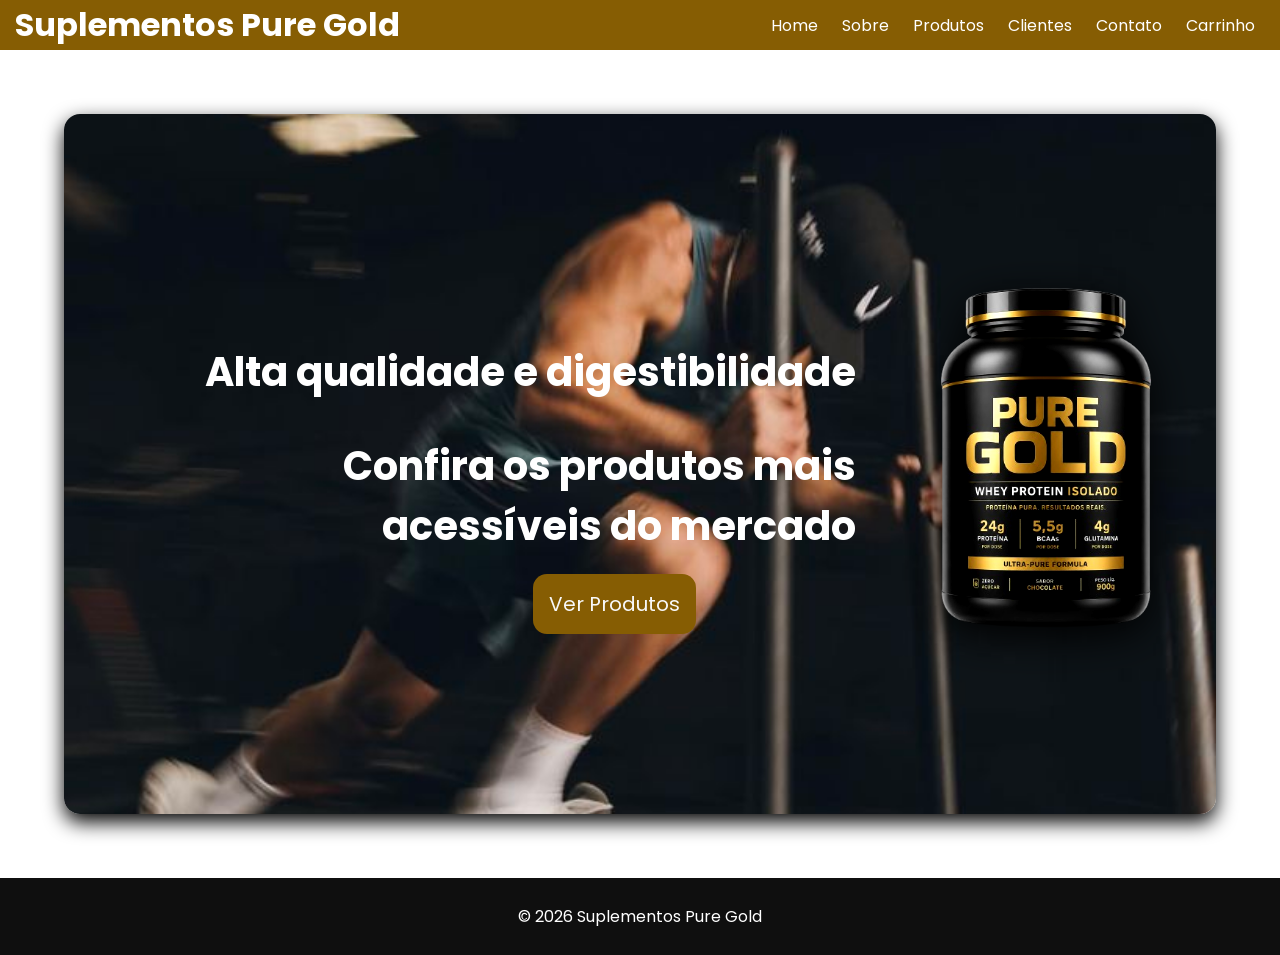
<file: index.html>
<!doctype html>
<html lang="pt-BR">
  <head>
    <meta charset="UTF-8" />
    <title>Suplementos Pure Gold - Home</title>
    <link rel="stylesheet" href="style.css" />
  </head>
  <body>
    <header>
      <h1>Suplementos Pure Gold</h1>
      <nav>
        <a href="index.html">Home</a>
        <a href="sobre.html">Sobre</a>
        <a href="produtos.html">Produtos</a>
        <a href="clientes.html">Clientes</a>
        <a href="contato.html">Contato</a>
        <a href="carrinho.html">Carrinho</a>
      </nav>
    </header>

    <section class="banner">
      <div>
        <h2>Alta qualidade e digestibilidade</h2>
        <h2>Confira os produtos mais acessíveis do mercado</h2>
        <a href="produtos.html" class="botao">Ver Produtos</a>
      </div>
      <div class="whey">
        <img src="whey.png" alt="" />
      </div>
    </section>

    <footer>
      <p>© 2026 Suplementos Pure Gold</p>
    </footer>
  </body>
</html>
</file>
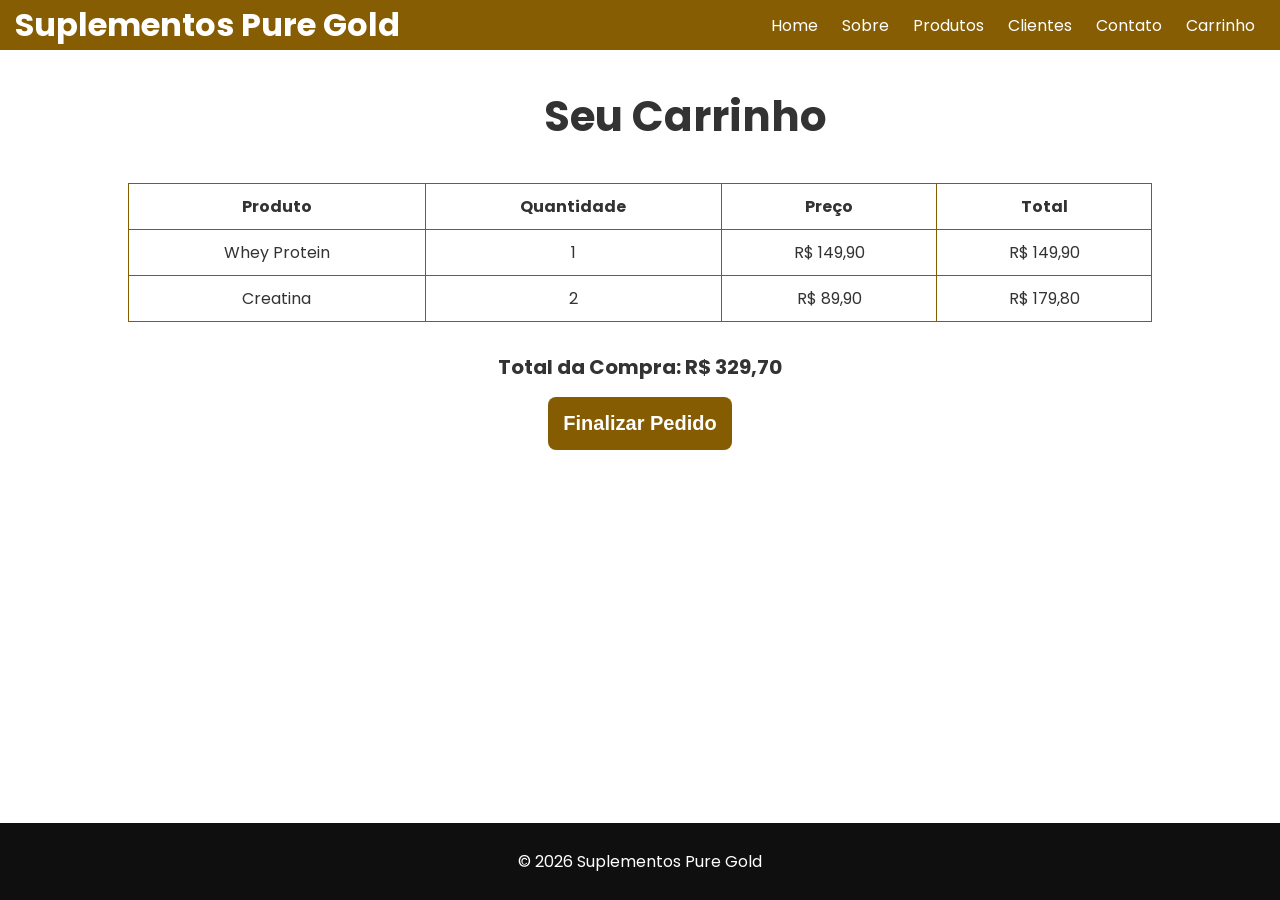
<file: carrinho.html>
<!doctype html>
<html lang="pt-BR">
  <head>
    <meta charset="UTF-8" />
    <title>Carrinho de Compras</title>
    <link rel="stylesheet" href="style.css" />
  </head>
  <body>
    <header>
      <h1>Suplementos Pure Gold</h1>
      <nav>
        <a href="index.html">Home</a>
        <a href="sobre.html">Sobre</a>
        <a href="produtos.html">Produtos</a>
        <a href="clientes.html">Clientes</a>
        <a href="contato.html">Contato</a>
        <a href="carrinho.html">Carrinho</a>
      </nav>
    </header>

    <main>
      <h2 class="titulo">Seu Carrinho</h2>
      <table>
        <tr>
          <th>Produto</th>
          <th>Quantidade</th>
          <th>Preço</th>
          <th>Total</th>
        </tr>
        <tr>
          <td>Whey Protein</td>
          <td>1</td>
          <td>R$ 149,90</td>
          <td>R$ 149,90</td>
        </tr>
        <tr>
          <td>Creatina</td>
          <td>2</td>
          <td>R$ 89,90</td>
          <td>R$ 179,80</td>
        </tr>
      </table>
      <div class="container_fim">
        <p><strong>Total da Compra: R$ 329,70</strong></p>
        <button>Finalizar Pedido</button>
      </div>
    </main>

    <footer>
      <p>© 2026 Suplementos Pure Gold</p>
    </footer>
  </body>
</html>
</file>
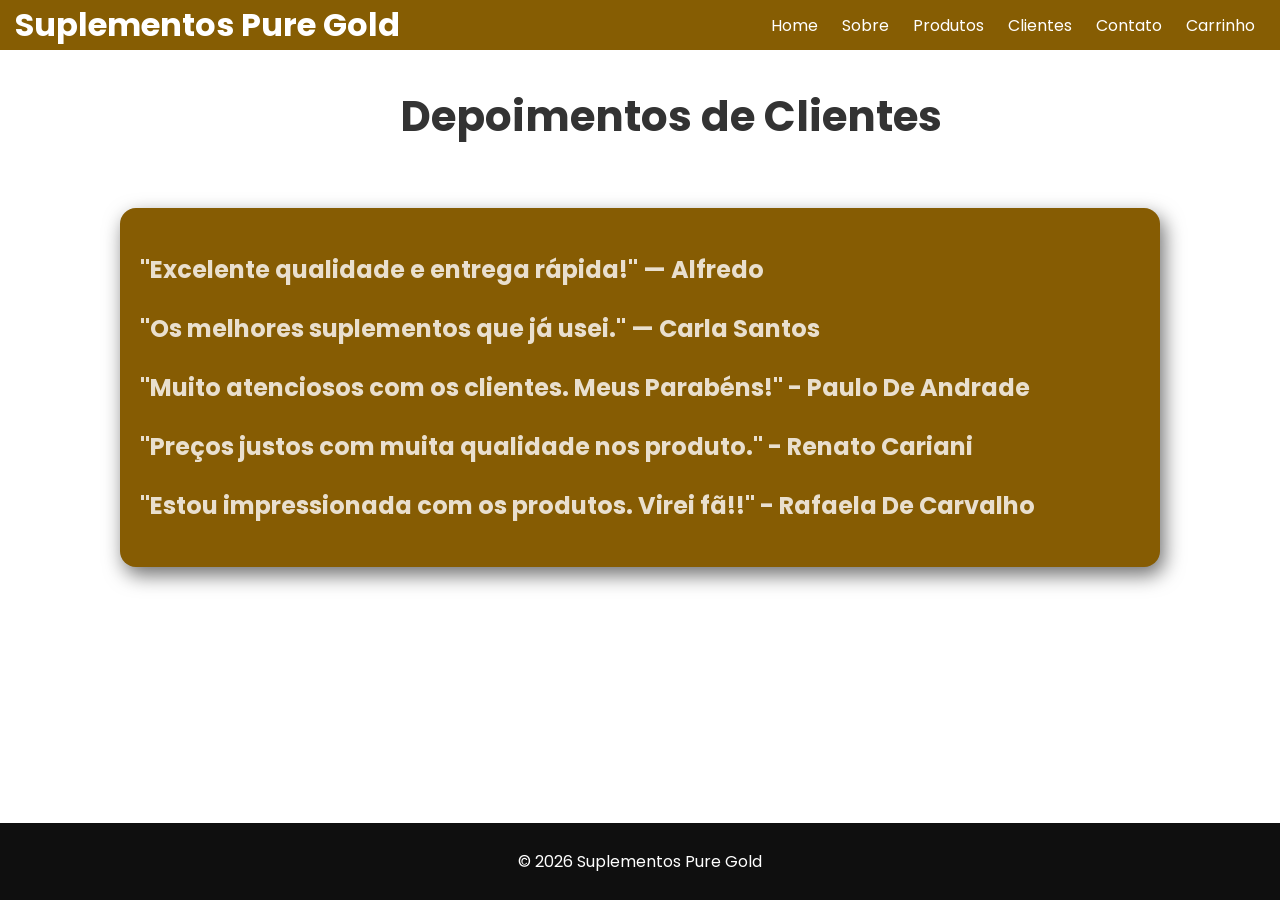
<file: clientes.html>
<!DOCTYPE html>
<html lang="pt-BR">
<head>
  <meta charset="UTF-8">
  <title>Clientes</title>
  <link rel="stylesheet" href="style.css">
</head>
<body>
  <header>
    <h1>Suplementos Pure Gold</h1>
    <nav>
      <a href="index.html">Home</a>
      <a href="sobre.html">Sobre</a>
      <a href="produtos.html">Produtos</a>
      <a href="clientes.html">Clientes</a>
      <a href="contato.html">Contato</a>
      <a href="carrinho.html">Carrinho</a>
    </nav>
  </header>

  <main>
    <h2 class="nome_h2">Depoimentos de Clientes</h2>
    <div class="caixa_clientes">
    <p>"Excelente qualidade e entrega rápida!" — Alfredo</p>

    <p>"Os melhores suplementos que já usei." — Carla Santos</p>

    <p>"Muito atenciosos com os clientes. Meus Parabéns!" - Paulo De Andrade</p>

    <p>"Preços justos com muita qualidade nos produto." - Renato Cariani</p>

    <p>"Estou impressionada com os produtos. Virei fã!!" - Rafaela De Carvalho</p>
    </div>
  </main>

  <footer>
    <p>© 2026 Suplementos Pure Gold</p>
  </footer>
</body>
</html>
</file>
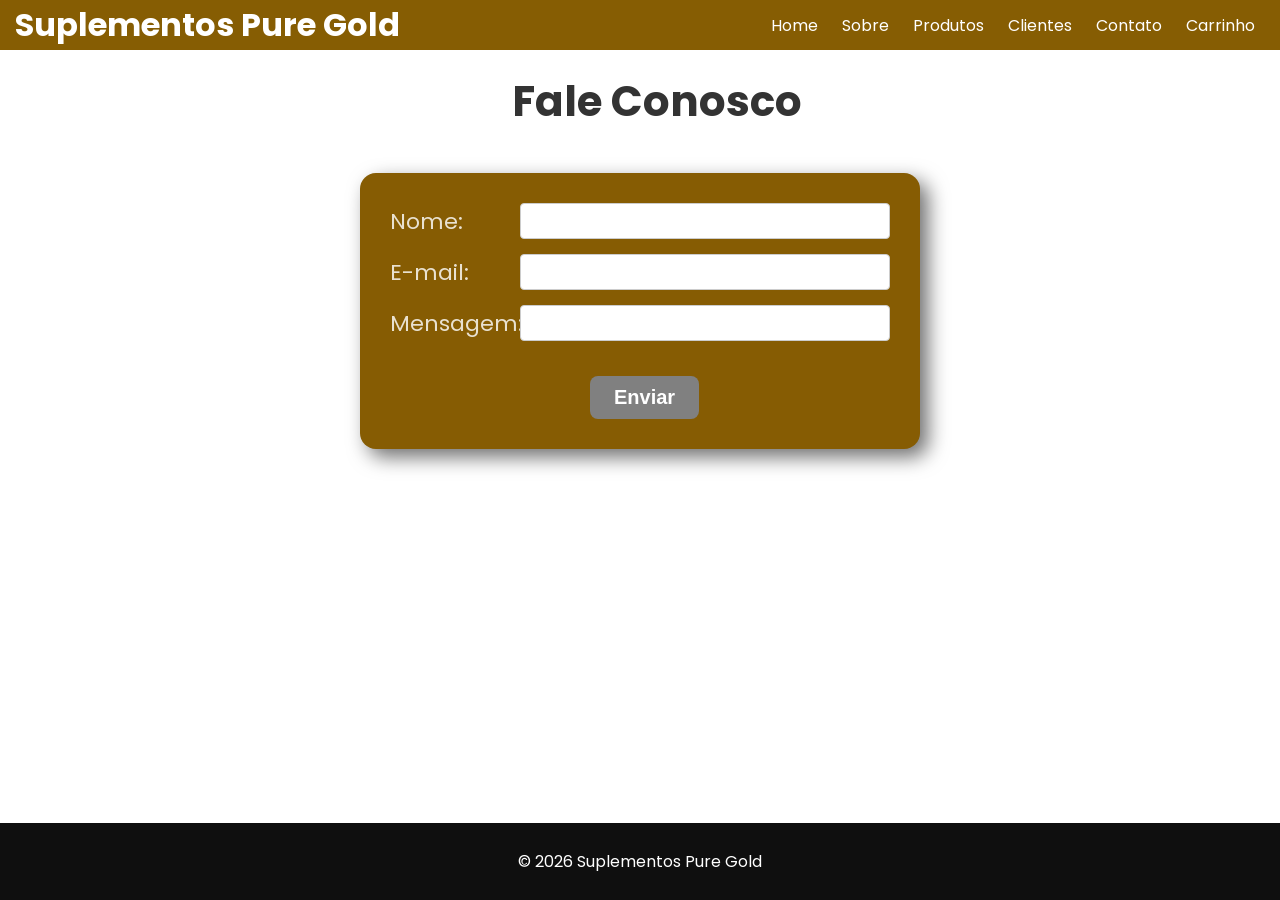
<file: contato.html>
<!doctype html>
<html lang="pt-BR">
  <head>
    <meta charset="UTF-8" />
    <title>Contato</title>
    <link rel="stylesheet" href="style.css" />
  </head>
  <body>
    <header>
      <h1>Suplementos Pure Gold</h1>
      <nav>
        <a href="index.html">Home</a>
        <a href="sobre.html">Sobre</a>
        <a href="produtos.html">Produtos</a>
        <a href="clientes.html">Clientes</a>
        <a href="contato.html">Contato</a>
        <a href="carrinho.html">Carrinho</a>
      </nav>
    </header>

    <main>
      <h2 class="h2_contato">Fale Conosco</h2>
      <div class="caixa_formulario">
        <form>
          <div class="campo_grupo">
          <label>Nome:</label><input type="text"></div>
          <div class="campo_grupo">
          <label>E-mail:</label><input type="email" />
          </div>
          <div class="campo_grupo">
          <label>Mensagem:</label><input type="text">
          </div>
          <button type="submit">Enviar</button>
        </form>
      </div>
    </main>

    <footer>
      <p>© 2026 Suplementos Pure Gold</p>
    </footer>
  </body>
</html>
</file>
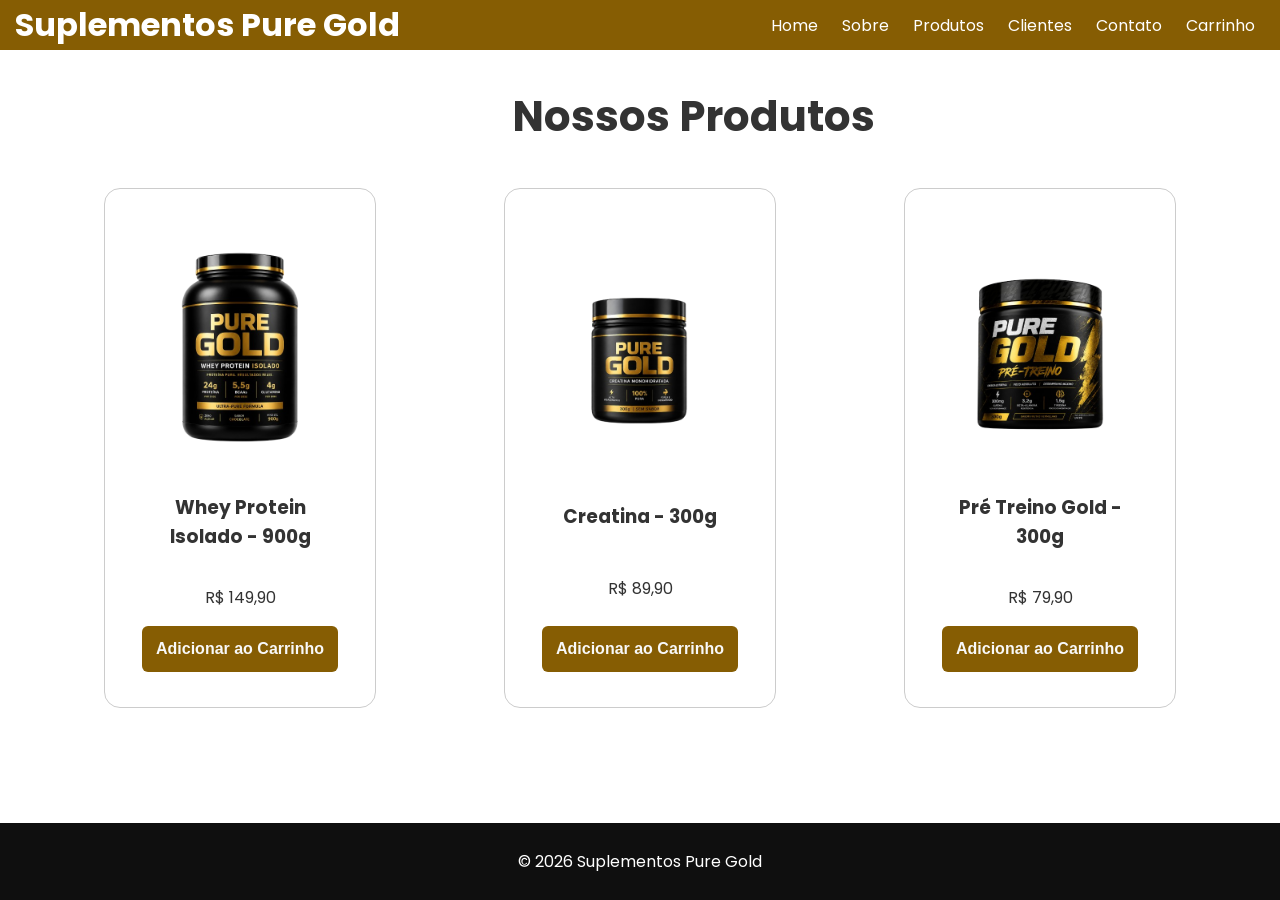
<file: produtos.html>
<!DOCTYPE html>
<html lang="pt-BR">
<head>
  <meta charset="UTF-8">
  <title>Produtos</title>
  <link rel="stylesheet" href="style.css">
</head>
<body>
  <header>
    <h1>Suplementos Pure Gold</h1>
    <nav>
      <a href="index.html">Home</a>
      <a href="sobre.html">Sobre</a>
      <a href="produtos.html">Produtos</a>
      <a href="clientes.html">Clientes</a>
      <a href="contato.html">Contato</a>
      <a href="carrinho.html">Carrinho</a>
    </nav>
  </header>

  <main>
    <h2>Nossos Produtos</h2>
    <div class="produtos">
      <div class="card">
        <img src="whey.png" alt="">
        <h3>Whey Protein Isolado - 900g</h3>
        <p>R$ 149,90</p>
        <button>Adicionar ao Carrinho</button>
      </div>
      <div class="card">
        <img src="creatina.png" alt="">
        <h3>Creatina - 300g</h3>
        <p>R$ 89,90</p>
        <button>Adicionar ao Carrinho</button>
      </div>
      <div class="card">
        <img src="pre_treino.png" alt="">
        <h3>Pré Treino Gold - 300g</h3>
        <p>R$ 79,90</p>
        <button>Adicionar ao Carrinho</button>
      </div>
    </div>
  </main>

  <footer>
    <p>© 2026 Suplementos Pure Gold</p>
  </footer>
</body>
</html>
</file>
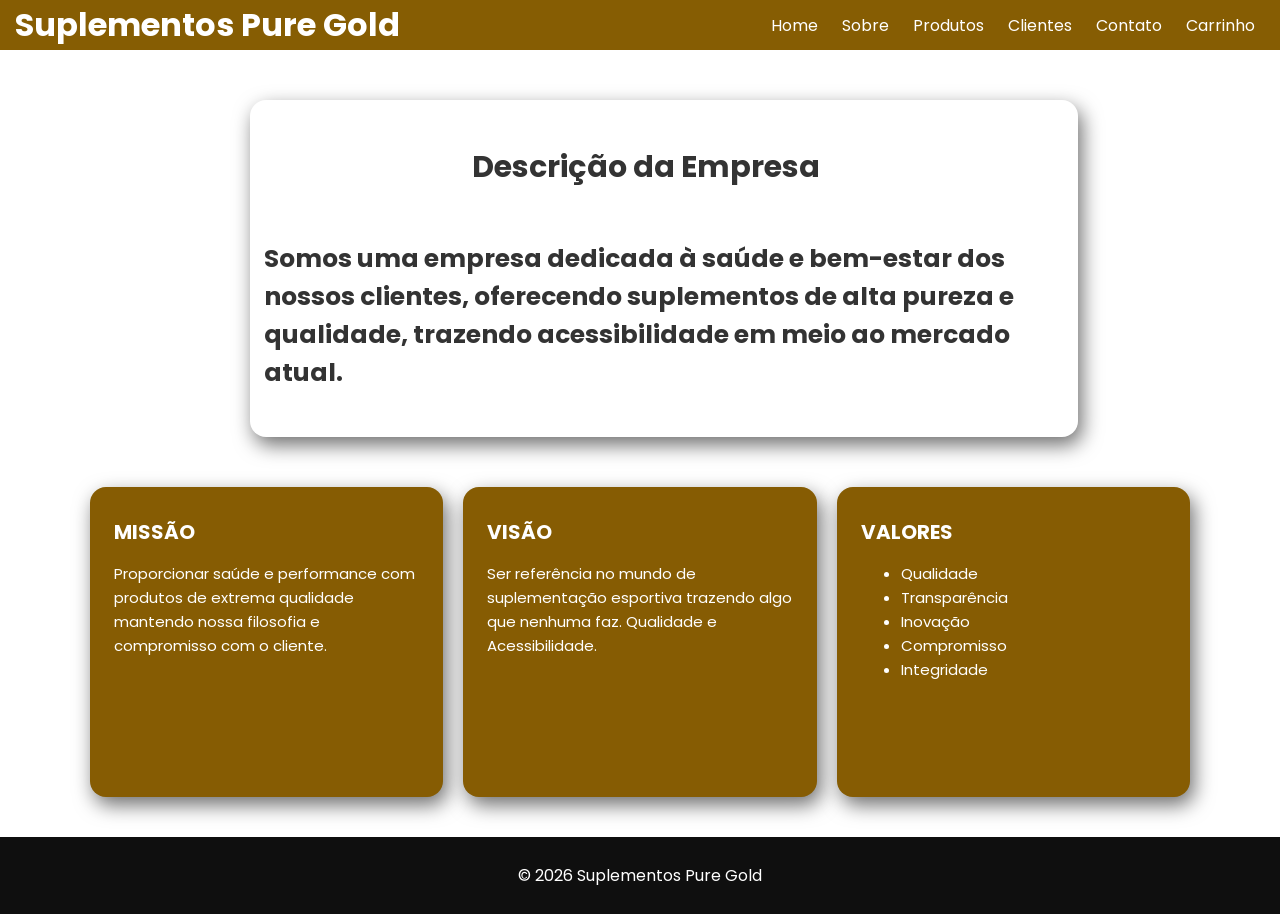
<file: sobre.html>
<!DOCTYPE html>
<html lang="pt-BR">
<head>
  <meta charset="UTF-8">
  <title>Sobre nossa Empresa</title>
  <link rel="stylesheet" href="style.css">
</head>
<body>
  <header>
    <h1>Suplementos Pure Gold</h1>
    <nav>
      <a href="index.html">Home</a>
      <a href="sobre.html">Sobre</a>
      <a href="produtos.html">Produtos</a>
      <a href="clientes.html">Clientes</a>
      <a href="contato.html">Contato</a>
      <a href="carrinho.html">Carrinho</a>
    </nav>
  </header>

  <main>
    <div class="descricao">
    <h2>Descrição da Empresa</h2>
    <p>Somos uma empresa dedicada à saúde e bem-estar dos nossos clientes, oferecendo suplementos de alta pureza e qualidade, trazendo acessibilidade em meio ao mercado atual.</p>
      </div>
    <div class="conteudo_caixas">

      <section class="card-info missao">
    <h3>Missão</h3>
    <p>Proporcionar saúde e performance com produtos de extrema qualidade mantendo nossa filosofia e compromisso com o cliente.</p>
      </section>

      <section class="card-info visao">
    <h3>Visão</h3>
    <p>Ser referência no mundo de suplementação esportiva trazendo algo que nenhuma faz. Qualidade e Acessibilidade.</p>
      </section>

      <section class="card-info valores">
    <h3>Valores</h3>
    <ul>
      <li>Qualidade</li>
      <li>Transparência</li>
      <li>Inovação</li>
      <li>Compromisso</li>
      <li>Integridade</li>
    </ul>
      </section>
    </div>
  </main>

  <footer>
    <p>© 2026 Suplementos Pure Gold</p>
  </footer>
</body>
</html>
</file>
<file: style.css>
@import url('https://fonts.googleapis.com/css2?family=Poppins:ital,wght@0,100;0,200;0,300;0,400;0,500;0,600;0,700;0,800;0,900;1,100;1,200;1,300;1,400;1,500;1,600;1,700;1,800;1,900&display=swap');
/*Pagina Inicial*/
body {
  font-family: "Poppins", sans-serif;
  margin: 0;
  background: #fff;
  color: #333;
  display: flex;
  flex-direction: column;
  min-height: 100vh;
  width: 100%;
  box-sizing: border-box;
}

main{
  flex: 1;
}

.botao{
  background-color: #865d03;
  padding: 16px;
  border-radius: 14px;
  color: rgb(248, 248, 248);
  text-decoration: none;
  margin: 200px;
  font-size: 20px;

}

header {
  background: #865d03;
  color: white;
  padding: 15px;
  display: flex;
  justify-content: space-between;
  align-items: center;
  height: 20px;
}

nav a {
  color: white;
  text-decoration: none;
  margin: 0 10px;
}

.banner {
  background-image: url(imagem_Inicial.jpg);
  background-repeat: no-repeat ;
  background-size: cover;
  background-position: center;
  color: white;
  text-align: center;
  padding: 80px 20px;
  margin: 5%;
  height: 60vh;
  display: flex;
  flex-direction: row;
  align-items: center;
  text-align: right;
  justify-content: space-between;
  border-radius: 16px;
  box-shadow: 0px 8px 20px rgb(0, 0, 0);
}

.whey img{
  width: 100%;
  height: auto;
  object-fit: contain;
  filter: drop-shadow(0px 10px 20px rgba(0, 0, 0.7)) contrast(1.1) brightness(1.05);
  
}
.whey{
  width: 300px;
  flex-shrink: 0;
}

section h2{
  font-size: 40px;
  font-weight: bold;
  padding-right: 40px;
  padding-left: 70px;

}

/*Pagina de Sobre*/

.descricao{
  flex: 1;
  display: flex;
  flex-direction: column;
  border: none;
  border-radius: 16px;
  padding: 20px 14px;
  display: flex;
  flex-direction: column;
  text-align: left;
  min-height: 250px;
  margin: 50px ;
  max-width: 800px;
  margin-left: 250px;
  box-shadow: 4px 8px 20px rgba(0, 0, 0, 0.568);

}
.descricao p{
  font-weight: bold;
  font-size: 25px;
}
.descricao h2{
  font-weight: bold;
  font-size: 30px;
  margin-left: 13rem;
}
  

.conteudo_caixas{
  display: flex;
  flex-direction: row;
  justify-content: space-between;
  gap: 20px;
  max-width: 1100px;
  margin: 40px auto;
  padding: 0 20px;
}

.card-info{
  background: #865c03;
  color: white;
  flex: 1;
  display: flex;
  flex-direction: column;
  border: none;
  border-radius: 16px;
  padding: 30px 24px;
  display: flex;
  flex-direction: column;
  text-align: left;
  min-height: 250px;
  box-shadow: 4px 8px 20px rgba(0, 0, 0, 0.568);
  
}

.card-info h3{
  font-size: 20px;
  font-weight: bold;
  text-transform: uppercase;
  margin-top: 0;
  margin-bottom: 15px;
  color: white;
}
.card-info p, .card-info ul{
  font-size: 15px;
  line-height: 1.6;
  color: white;
  margin: 0;
}


/*pagina produtos*/
main h2{
  margin-left: 32rem;
  font-size: 42px;
}

footer {
  background: #0f0f0f;
  color: white;
  text-align: center;
  padding: 10px;
}

.produtos {
  display: flex;
  justify-content: space-around;
  margin: 40px;
}

.card {
  border: 1px solid #ccc;
  padding: 35px;
  text-align: center;
  width: 200px;
  border-radius: 16px;
  min-height: 24rem;
  display: flex;
  flex-direction: column;
  justify-content: space-between;
  align-items: center;

}
.card img{
  max-width: 100%;
  height: 250px;
  object-fit: contain;
}

.card button{
  background-color: #865d03;
  border-radius: 6px;
  color: rgb(248, 248, 248);
  font-size: 16px;
  padding: 14px;
}

/*Pagina clientes*/

.caixa_clientes{
  padding: 20px;
  justify-content: space-between;
  background-color: #865c03;
  align-items: center;
  margin: 60px;
  font-size: 24px;
  font-weight: bold;
  border-radius: 16px;
  border: none;
  color: rgba(255, 253, 253, 0.815);
  margin-right: 120px;
  margin-left: 120px;
  box-shadow: 4px 8px 20px rgba(0, 0, 0, 0.568);


}

.nome_h2{
  margin-left: 25rem;
}

/*Pagina contato*/
.caixa_formulario{
  background-color: #865c03;
  color: rgba(255, 255, 255, 0.815);
  border-radius: 16px;
  border: none;
  max-width: 500px;
  margin: 40px auto;
  padding: 30px;
  font-size: 22px;
  box-shadow: 8px 8px 20px rgba(0, 0, 0, 0.568);

  
}

.campo_grupo{
  display: flex;
  align-items: center;
  margin-bottom: 15px;
}

.campo_grupo label{
  width: 130px;
  text-align: left;
}

.campo_grupo input{
  flex: 1;
  padding: 8px;
  border-radius: 4px;
  border: 1px solid #ccc;
  font-size: 16px;
}

form button{
  margin: 20px auto 0 200px;
  padding: 10px 24px;
  border-radius: 8px;
  background-color: grey;
  
  
}

.h2_contato{
  margin-top: 20px;
  margin-bottom: 10px;
}



/* --- Estilo específico do carrinho --- */
table {
  width: 80%;
  margin: 20px auto;
  border-collapse: collapse;
}

table, th, td {
  border: 1px solid #865c03;
  padding: 10px;
  text-align: center;

}

button {
  background: #865c03;
  color: white;
  padding: 15px;
  border: none;
  cursor: pointer;
  border-radius: 8px;  
  font-size: 20px;
  font-weight: bold;
}

button:hover {
  background: #0a3d62;
}

.container_fim{
  display: flex;
  flex-direction: column;
  align-items: center;
  justify-content: center;
  margin-top: 30px;
  gap: 15px;

}
.container_fim p{
  font-size: 20px;
  font-weight: bold;
  margin: 0;
}

.titulo{
  margin-left: 34rem;
}
</file>
